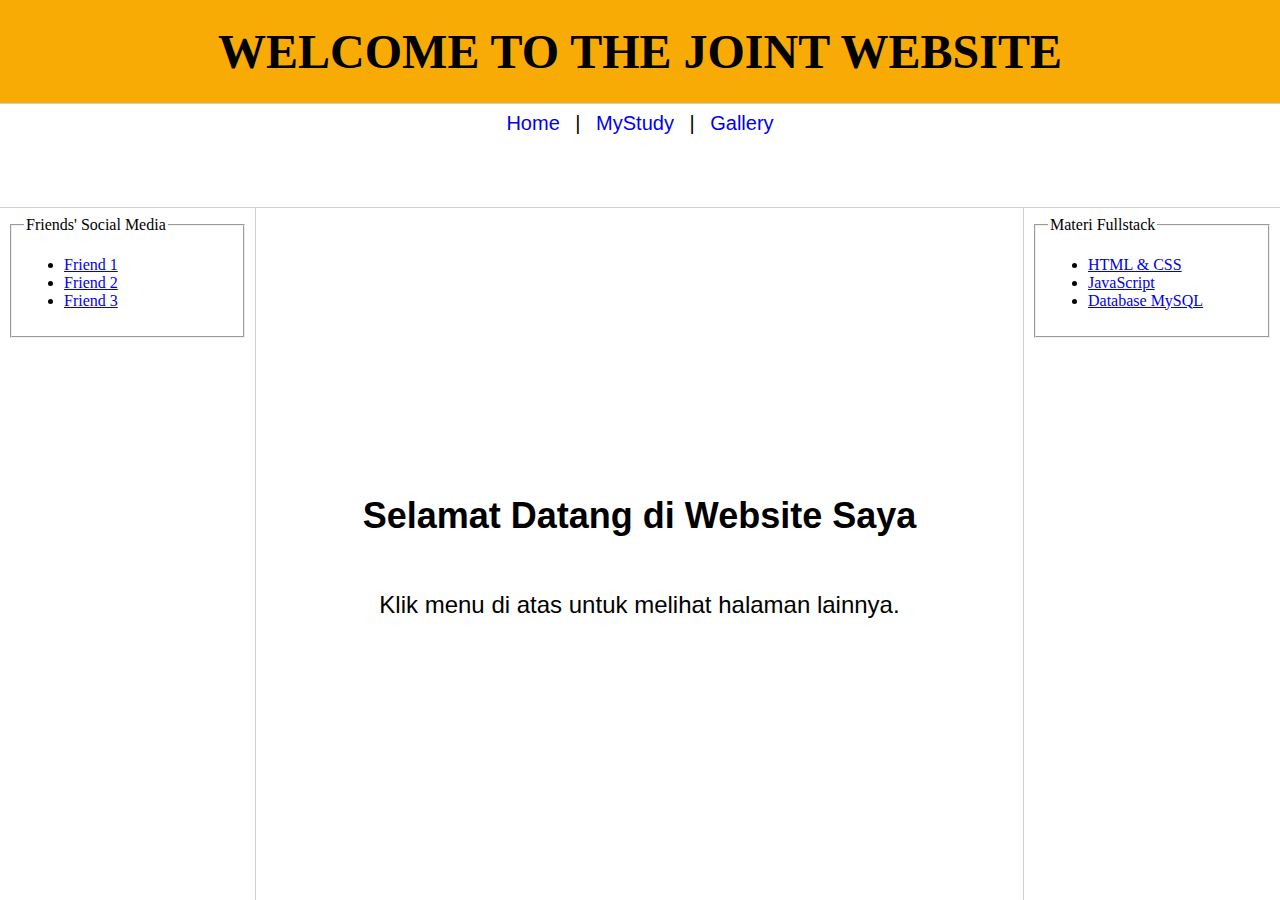
<file: index.html>
<!DOCTYPE html>
<html>
<head>
    <title>Layout Frameset</title>
</head>
<frameset rows="15%, 15%, 100%" border="1">
    <!-- HEADER -->
    <frame src="header.html" name="header" scrolling="no" noresize>
    
    <!-- NAVIGATION MENU -->
    <frame src="menu.html" name="menu" scrolling="no" noresize>
    
    <!-- MAIN CONTENT -->
    <frameset cols="20%, 60%, 20%">
        <frame src="left.html" name="left">
        <frame src="main.html" name="main">
        <frame src="right.html" name="right">
    </frameset>

    <!-- FOOTER -->
    <frame src="footer.html" name="footer" scrolling="no" noresize>
</frameset>
</html>
</file>
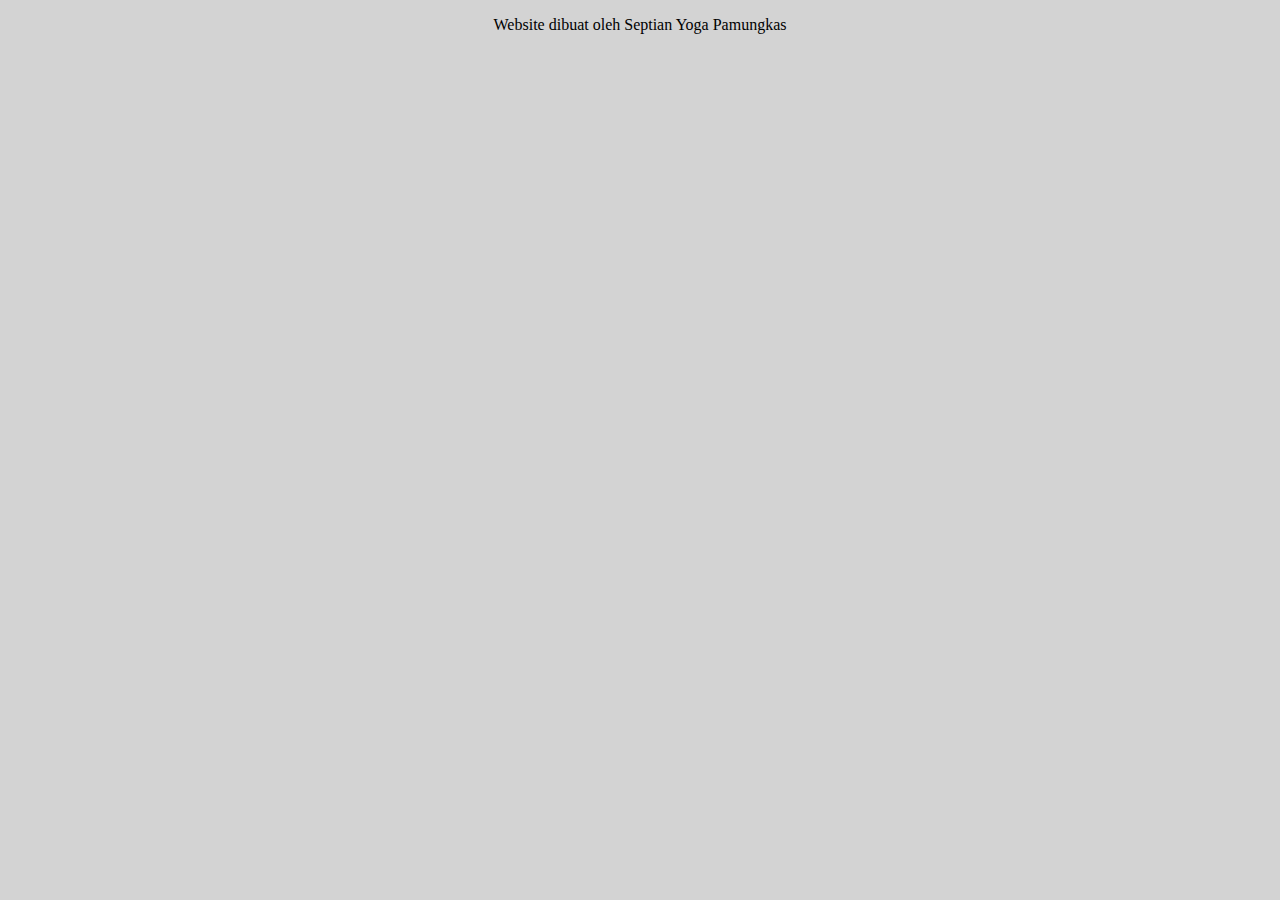
<file: footer.html>
<!DOCTYPE html>
<html>
<head>
    <title>Footer</title>
</head>
<body style="text-align: center; background-color: lightgray;">
    <p>Website dibuat oleh 
    Septian Yoga Pamungkas</p>
</body>
</html>
</file>
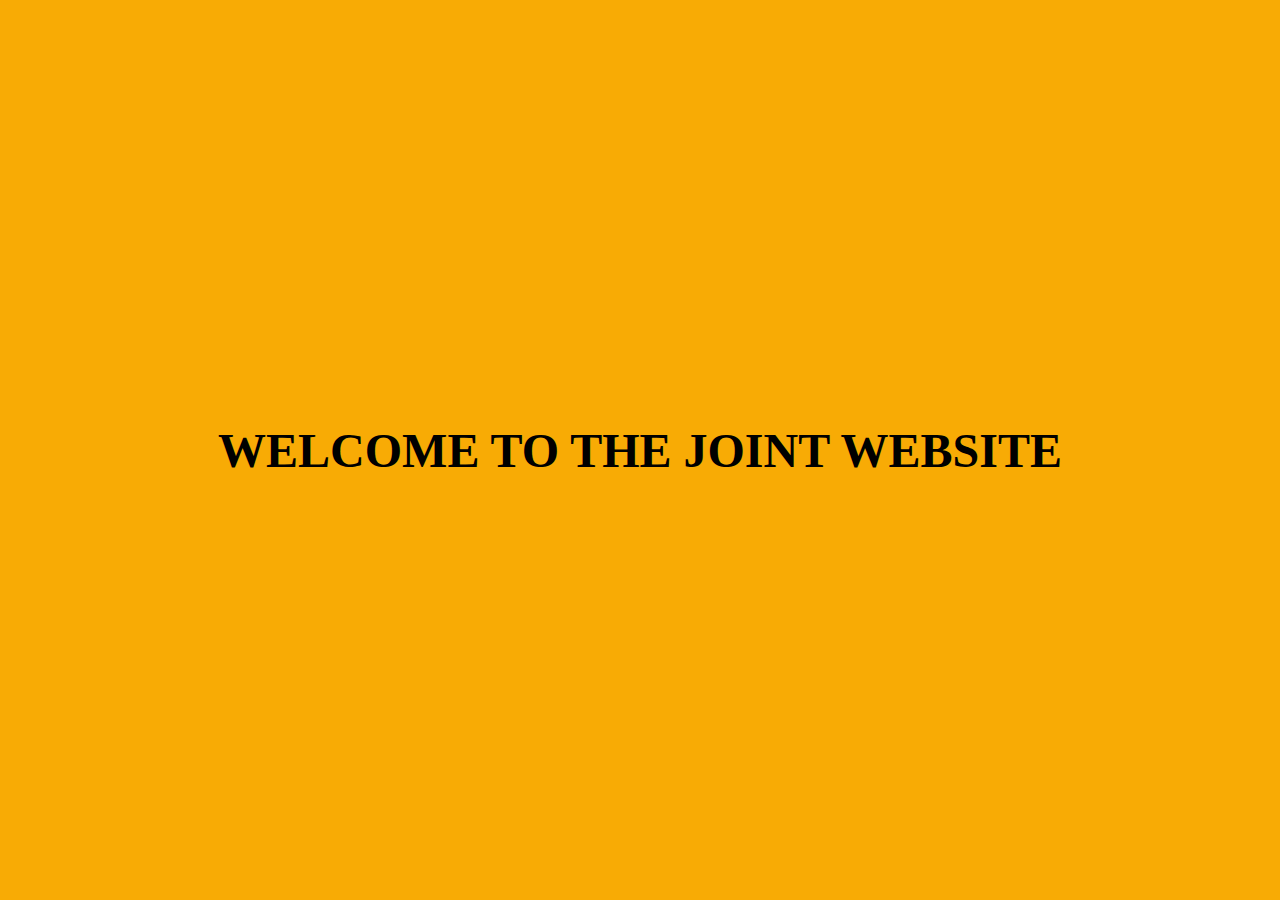
<file: header.html>
<!DOCTYPE html>
<html>
<head>
    <title>Header</title>
    <style>
        body {
            text-align: center;
            background-color: rgb(248, 171, 5);
            display: flex;
            justify-content: center;
            align-items: center;
            height: 100vh;
            margin: 0;
            flex-direction: column;
        }
        h1 {
            font-size: 48px; /* Ukuran teks lebih besar */
            font-weight: bold;
        }
    </style>
</head>
<body>
    <h1>WELCOME TO THE JOINT WEBSITE</h1>
</body>
</html>
</file>
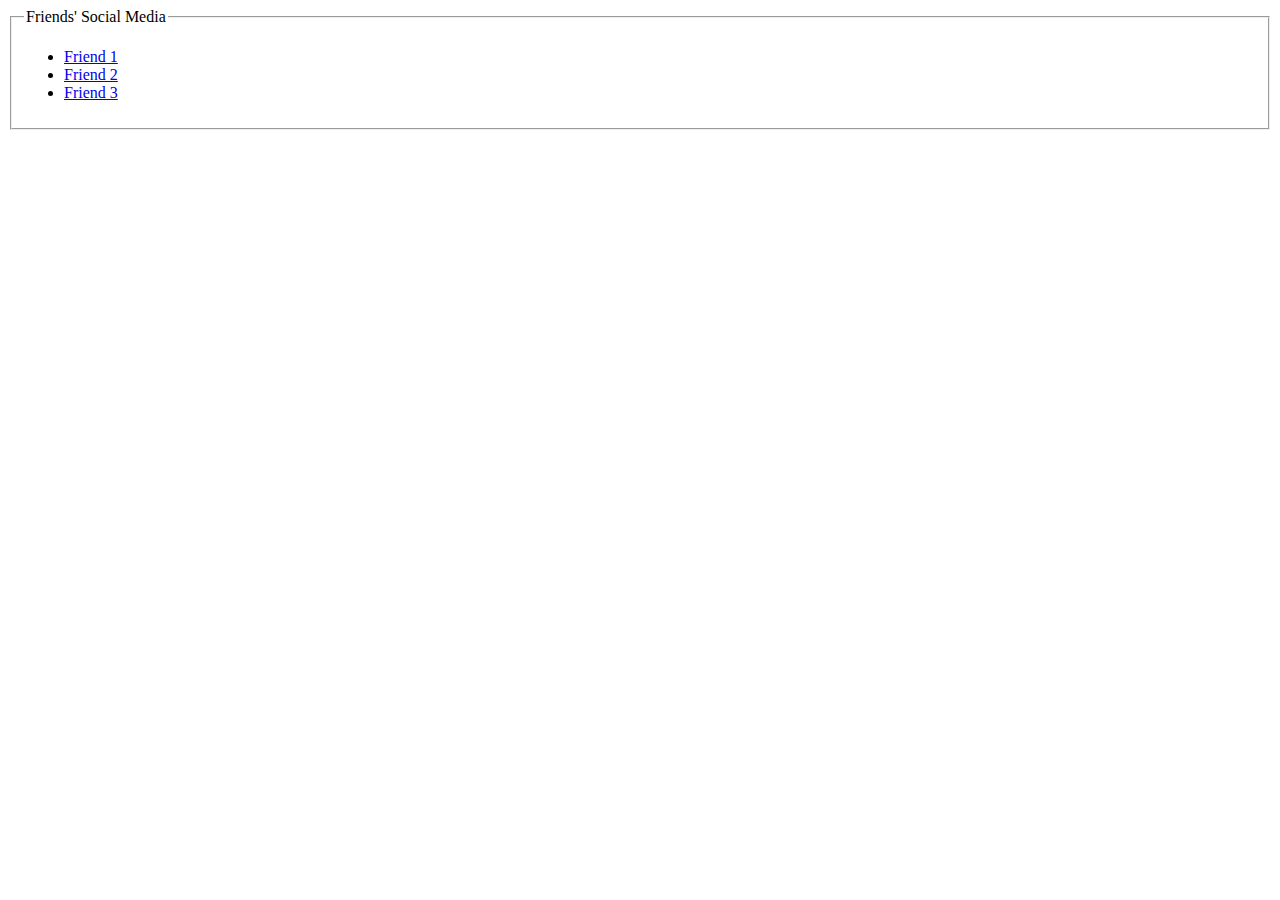
<file: left.html>
<!DOCTYPE html>
<html>
<head>
    <title>Left Content</title>
</head>
<body>
    <fieldset>
        <legend>Friends' Social Media</legend>
        <ul>
            <li><a href="https://www.instagram.com/p.mahyong?igsh=MWZ5bWozZnd3bm55aw==" target="_blank">Friend 1</a></li>
            <li><a href="https://www.instagram.com/johannindro?igsh=ZWx5aTJ5bjg2MTA0" target="_blank">Friend 2</a></li>
            <li><a href="https://www.instagram.com/yugas12?igsh=MTRzY3RycDFtMHZodw==" target="_blank">Friend 3</a></li>
           
        </ul>
    </fieldset>
</body>
</html>
</file>
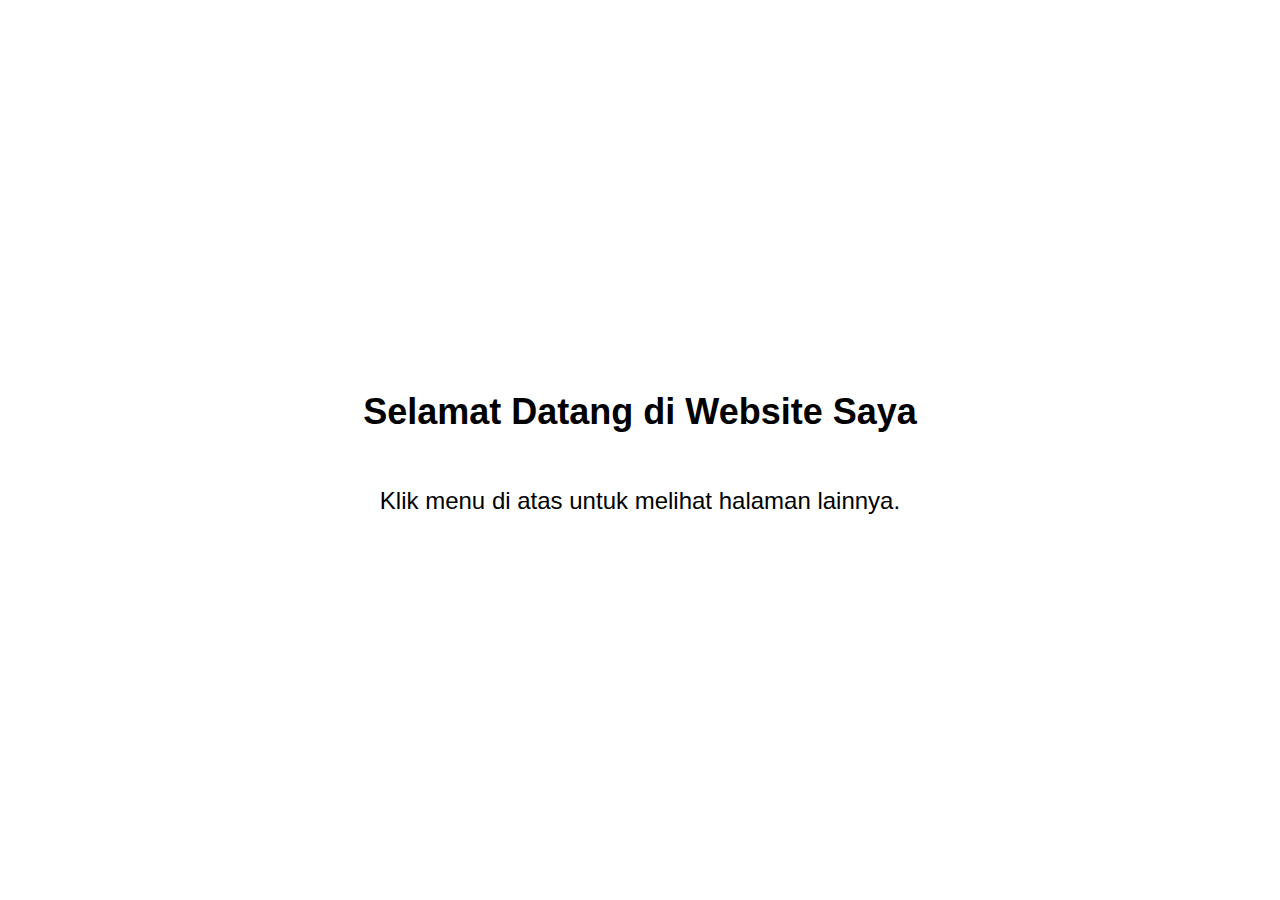
<file: main.html>
<!DOCTYPE html>
<html>
<head>
    <title>Main Content</title>
    <style>
        body {
            text-align: center;
            display: flex;
            flex-direction: column;
            justify-content: center;
            align-items: center;
            height: 100vh;
            margin: 0;
            font-family: Arial, sans-serif;
        }
        h2 {
            font-size: 36px;
            font-weight: bold;
        }
        p {
            font-size: 24px;
        }
    </style>
</head>
<body>
    <h2>Selamat Datang di Website Saya</h2>
    <p>Klik menu di atas untuk melihat halaman lainnya.</p>
</body>
</html>
</file>
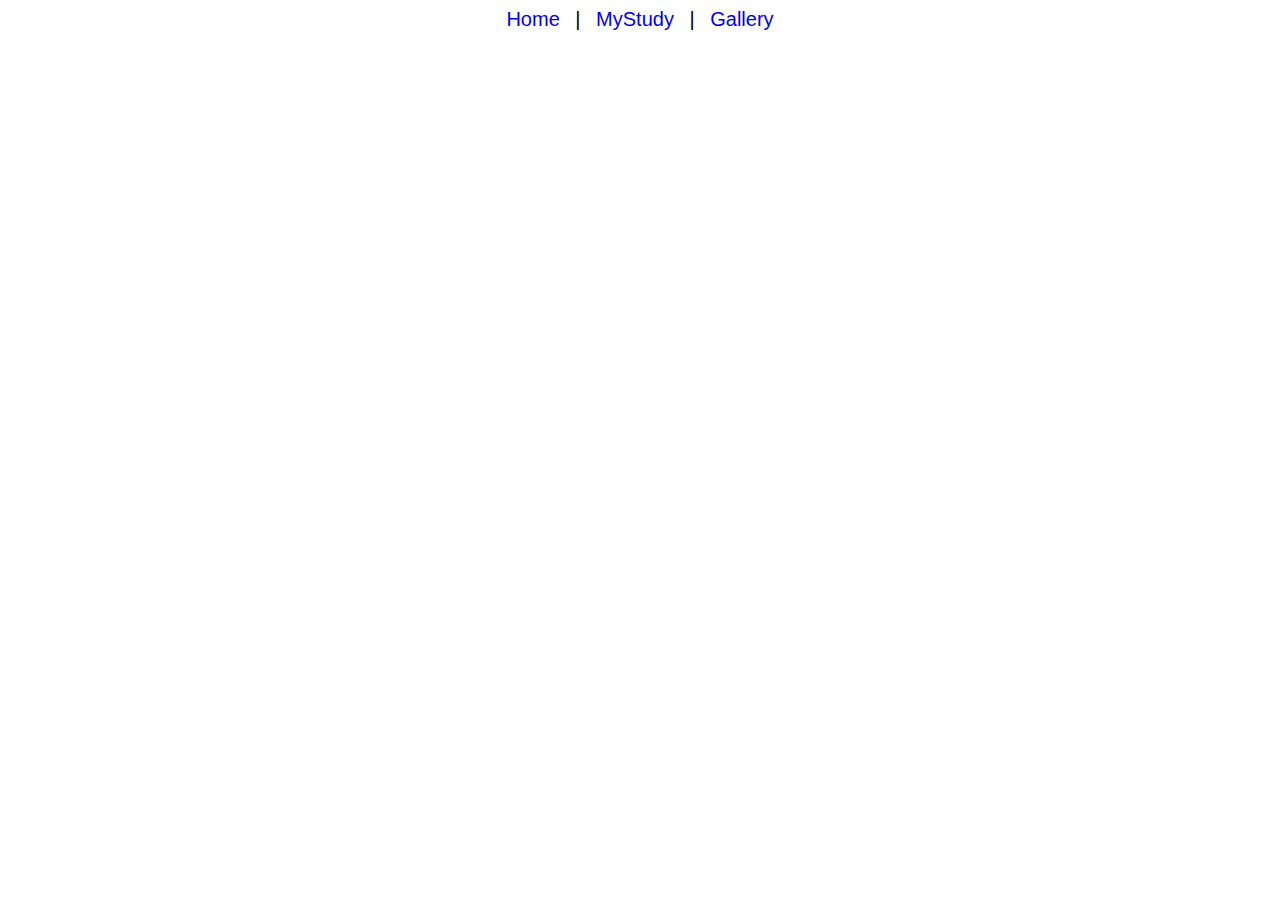
<file: menu.html>
<!DOCTYPE html>
<html>
<head>
    <title>Menu</title>
    <style>
        body {
            text-align: center;
            font-size: 20px;
            font-family: Arial, sans-serif;
        }
        a {
            text-decoration: none;
            margin: 0 10px;
        }
    </style>
</head>
<body>
    <a href="home.html" target="main">Home</a> | 
    <a href="study.html" target="main">MyStudy</a> | 
    <a href="gallery.html" target="main">Gallery</a>
</body>
</html>
</file>
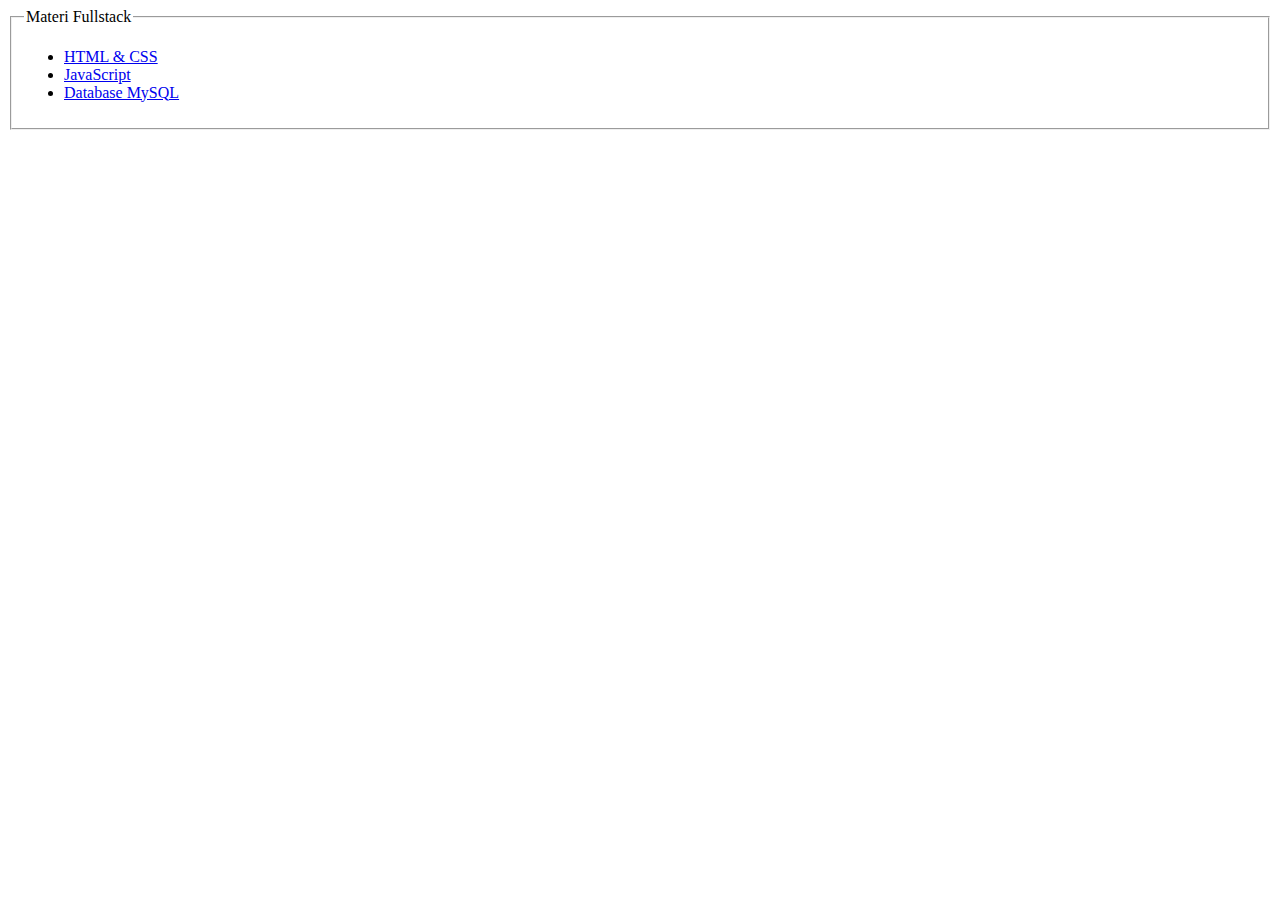
<file: right.html>
<!DOCTYPE html>
<html>
<head>
    <title>Right Content</title>
</head>
<body>
    <fieldset>
        <legend>Materi Fullstack</legend>
        <ul>
            <li><a href="#">HTML & CSS</a></li>
            <li><a href="#">JavaScript</a></li>
            <li><a href="#">Database MySQL</a></li>
        </ul>
    </fieldset>
</body>
</html>
</file>
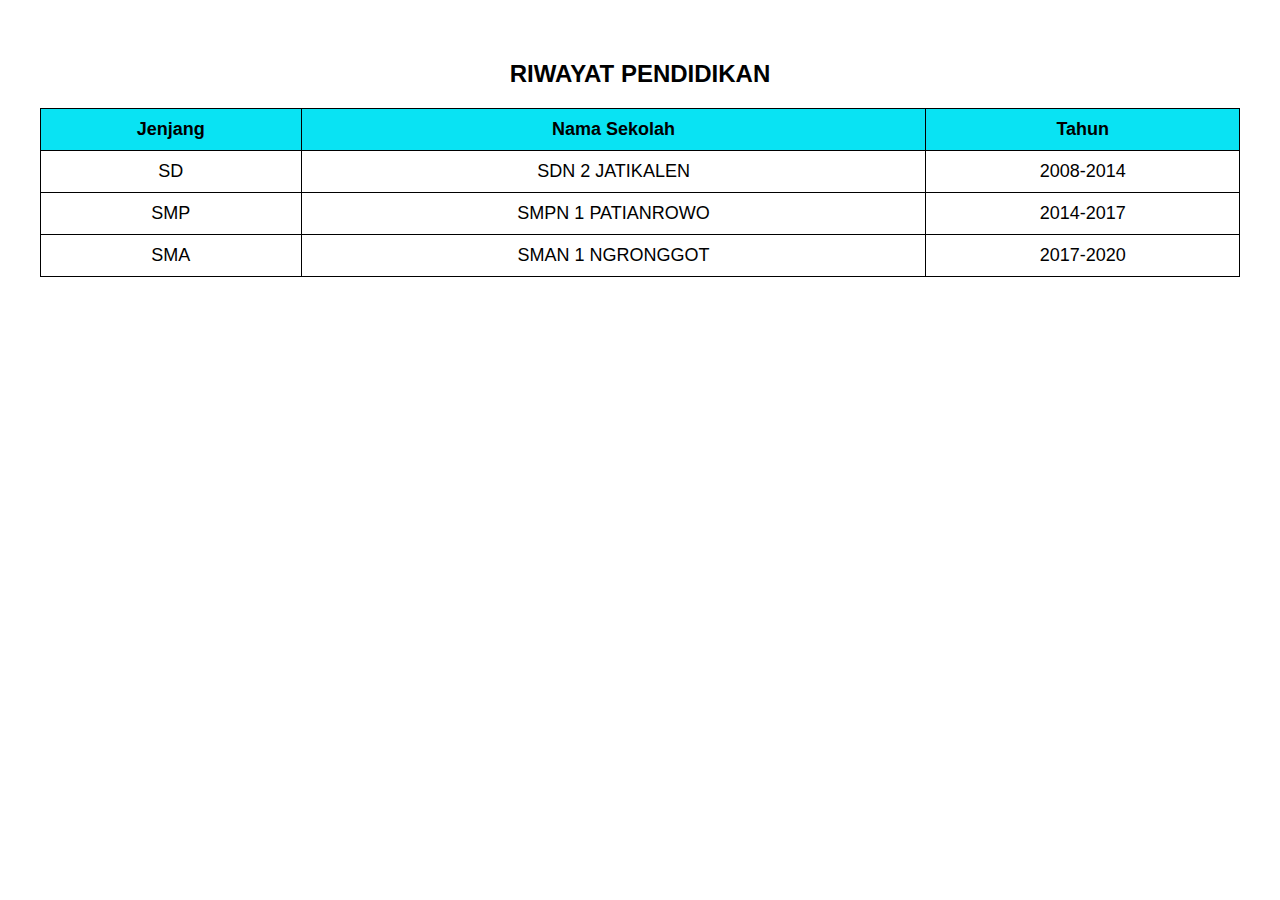
<file: study.html>
<!DOCTYPE html>
<html>
<head>
    <title>My Study</title>
    <style>
        body {
            font-family: Arial, sans-serif;
            margin: 20px;
            padding: 20px;
        }
        h2 {
            text-align: center;
        }
        table {
            width: 100%;
            margin: auto;
            border-collapse: collapse;
            font-size: 18px;
        }
        th, td {
            border: 1px solid black;
            padding: 10px;
            text-align: center;
        }
        th {
            background-color: #09e3f3;
        }
    </style>
</head>
<body>
    <h2>RIWAYAT PENDIDIKAN</h2>
    <table>
        <tr>
            <th>Jenjang</th>
            <th>Nama Sekolah</th>
            <th>Tahun</th>
        </tr>
        <tr>
            <td>SD</td>
            <td>SDN 2 JATIKALEN</td>
            <td>2008-2014</td>
        </tr>
        <tr>
            <td>SMP</td>
            <td>SMPN 1 PATIANROWO</td>
            <td>2014-2017</td>
        </tr>
        <tr>
            <td>SMA</td>
            <td>SMAN 1 NGRONGGOT</td>
            <td>2017-2020</td>
        </tr>
    </table>
</body>
</html>
</file>
